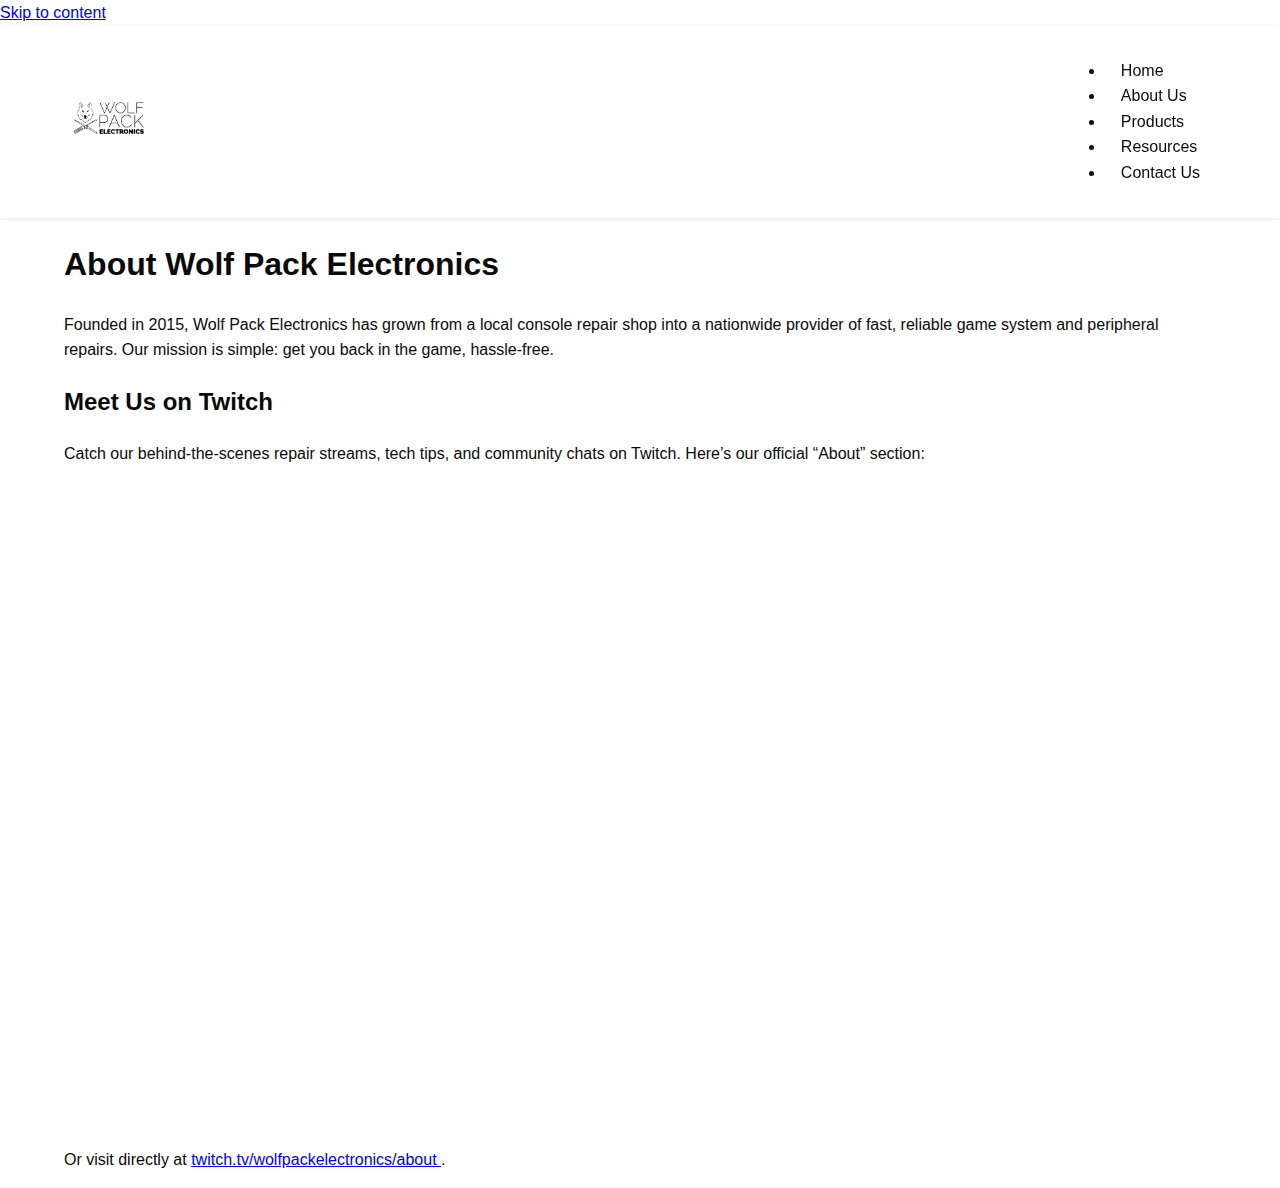
<file: about.html>
<!-- about.html -->
<!DOCTYPE html>
<html lang="en">
  <head>
    <meta charset="UTF-8" />
    <meta http-equiv="X-UA-Compatible" content="IE=edge" />
    <meta name="viewport" content="width=device-width, initial-scale=1" />
    <meta
      name="description"
      content="Learn more about Wolf Pack Electronics — who we are, what we do, and how we got started. Plus: our Twitch channel About section."
    />
    <meta name="theme-color" content="#0a0a0a" />

    <title>About Us • Wolf Pack Electronics</title>
    <link
      rel="canonical"
      href="https://www.wolfpackelectronics.com/about.html"
    />

    <!-- Favicon -->
    <link
      rel="icon"
      type="image/jpeg"
      href="assets/images/WPE_emblem_black.jpg"
    />

    <!-- FontAwesome -->
    <link
      rel="stylesheet"
      href="https://cdnjs.cloudflare.com/ajax/libs/font-awesome/6.4.0/css/all.min.css"
      integrity="sha512-pO/StT/xpZQb4lJBXvJ3CLjp9g6QjkxLOIuZNVmD+fKBg2+/rV6wQbcgk3Xb9XClKDQ/R9dZ8jluS4I/sSgb3g=="
      crossorigin="anonymous"
      referrerpolicy="no-referrer"
    />

    <!-- Main stylesheet -->
    <link rel="stylesheet" href="assets/css/style.css" />
  </head>
  <body>
    <a class="skip-link" href="#about-main">Skip to content</a>

    <header class="site-header" role="banner">
      <div class="container header-inner">
        <a href="index.html" class="logo" aria-label="Homepage">
          <picture>
            <source
              srcset="assets/images/WPE_full_white.png"
              media="(prefers-color-scheme: dark)"
            />
            <img
              src="assets/images/WPE_full_black.png"
              alt="Wolf Pack Electronics Logo"
            />
          </picture>
        </a>

        <nav class="site-nav" role="navigation" aria-label="Main menu">
          <ul>
            <li><a href="index.html">Home</a></li>
            <li><a href="about.html" aria-current="page">About Us</a></li>
            <li><a href="products.html">Products</a></li>
            <li><a href="resources.html">Resources</a></li>
            <li><a href="contact.html">Contact Us</a></li>
          </ul>
        </nav>
      </div>
    </header>

    <main id="about-main" class="about-page container">
      <section class="company-overview">
        <h1>About Wolf Pack Electronics</h1>
        <p>
          Founded in 2015, Wolf Pack Electronics has grown from a local console
          repair shop into a nationwide provider of fast, reliable game system
          and peripheral repairs. Our mission is simple: get you back in the
          game, hassle-free.
        </p>
        <!-- more company history, values, team bios… -->
      </section>

      <section class="twitch-about">
        <h2>Meet Us on Twitch</h2>
        <p>
          Catch our behind-the-scenes repair streams, tech tips, and community
          chats on Twitch. Here’s our official “About” section:
        </p>
        <div
          class="twitch-embed-wrapper"
          style="position: relative; padding-top: 56.25%"
        >
          <iframe
            src="https://www.twitch.tv/embed/wolfpackelectronics/about"
            height="100%"
            width="100%"
            frameborder="0"
            scrolling="no"
            allowfullscreen="true"
            title="Wolf Pack Electronics Twitch About"
            style="position: absolute; top: 0; left: 0"
          ></iframe>
        </div>
        <p class="twitch-link">
          Or visit directly at
          <a
            href="https://www.twitch.tv/wolfpackelectronics/about"
            target="_blank"
            rel="noopener noreferrer"
          >
            twitch.tv/wolfpackelectronics/about </a
          >.
        </p>
      </section>
    </main>
  </body>
</html>
</file>
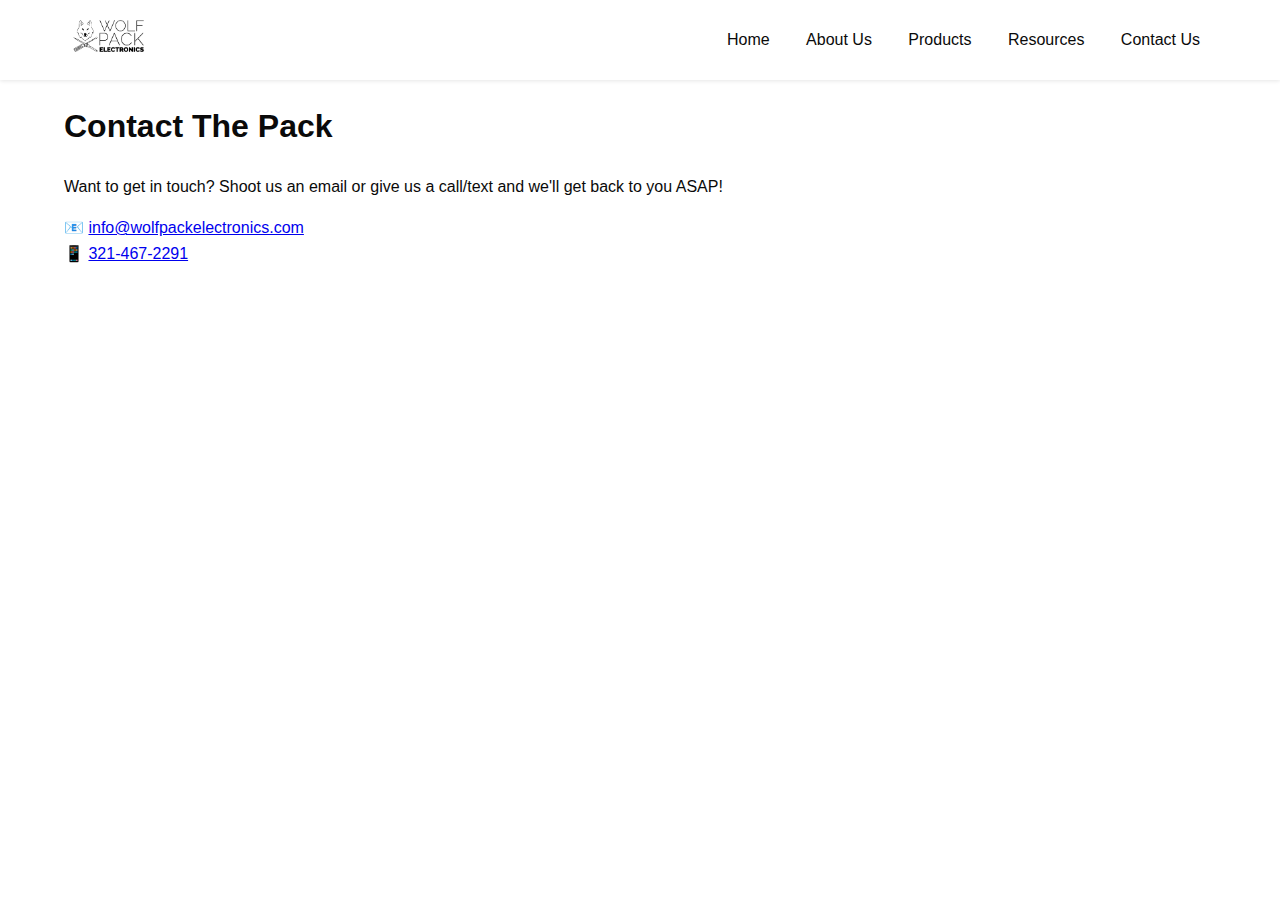
<file: contact.html>
<!DOCTYPE html>
<html lang="en">
  <head>
    <meta charset="UTF-8" />
    <meta name="viewport" content="width=device-width, initial-scale=1" />
    <title>Contact Us • Wolf Pack Electronics</title>

    <!-- FontAwesome for icons -->
    <link
      rel="stylesheet"
      href="https://cdnjs.cloudflare.com/ajax/libs/font-awesome/6.4.0/css/all.min.css"
      integrity="sha512-REPLACE_WITH_FULL_SRI_HASH_FROM_CDN"
      crossorigin="anonymous"
      referrerpolicy="no-referrer"
    />
    <link rel="stylesheet" href="assets/css/style.css" />
  </head>

  <body>
    <!-- reuse your header -->
    <header class="site-header">
      <div class="container header-inner">
        <a href="index.html" class="logo">
          <picture>
            <source
              srcset="assets/images/WPE_full_white.png"
              media="(prefers-color-scheme: dark)"
            />
            <img
              src="assets/images/WPE_full_black.png"
              alt="Wolf Pack Electronics Logo"
            />
          </picture>
        </a>
        <nav class="site-nav">
          <a href="index.html">Home</a>
          <a href="about.html">About Us</a>
          <a href="products.html">Products</a>
          <a href="resources.html">Resources</a>
          <a href="contact.html">Contact Us</a>
        </nav>
      </div>
    </header>

    <!-- CONTACT PLACEHOLDER -->
    <section class="contact-placeholder">
      <div class="container">
        <h1>Contact The Pack</h1>
        <p>
          Want to get in touch? Shoot us an email or give us a call/text and
          we'll get back to you ASAP!
        </p>
        <p>
          📧
          <a href="mailto:info@wolfpackelectronics.com"
            >info@wolfpackelectronics.com</a
          ><br />
          📱 <a href="tel:+13214672291">321‑467‑2291</a>
        </p>
      </div>
    </section>
  </body>
</html>
</file>
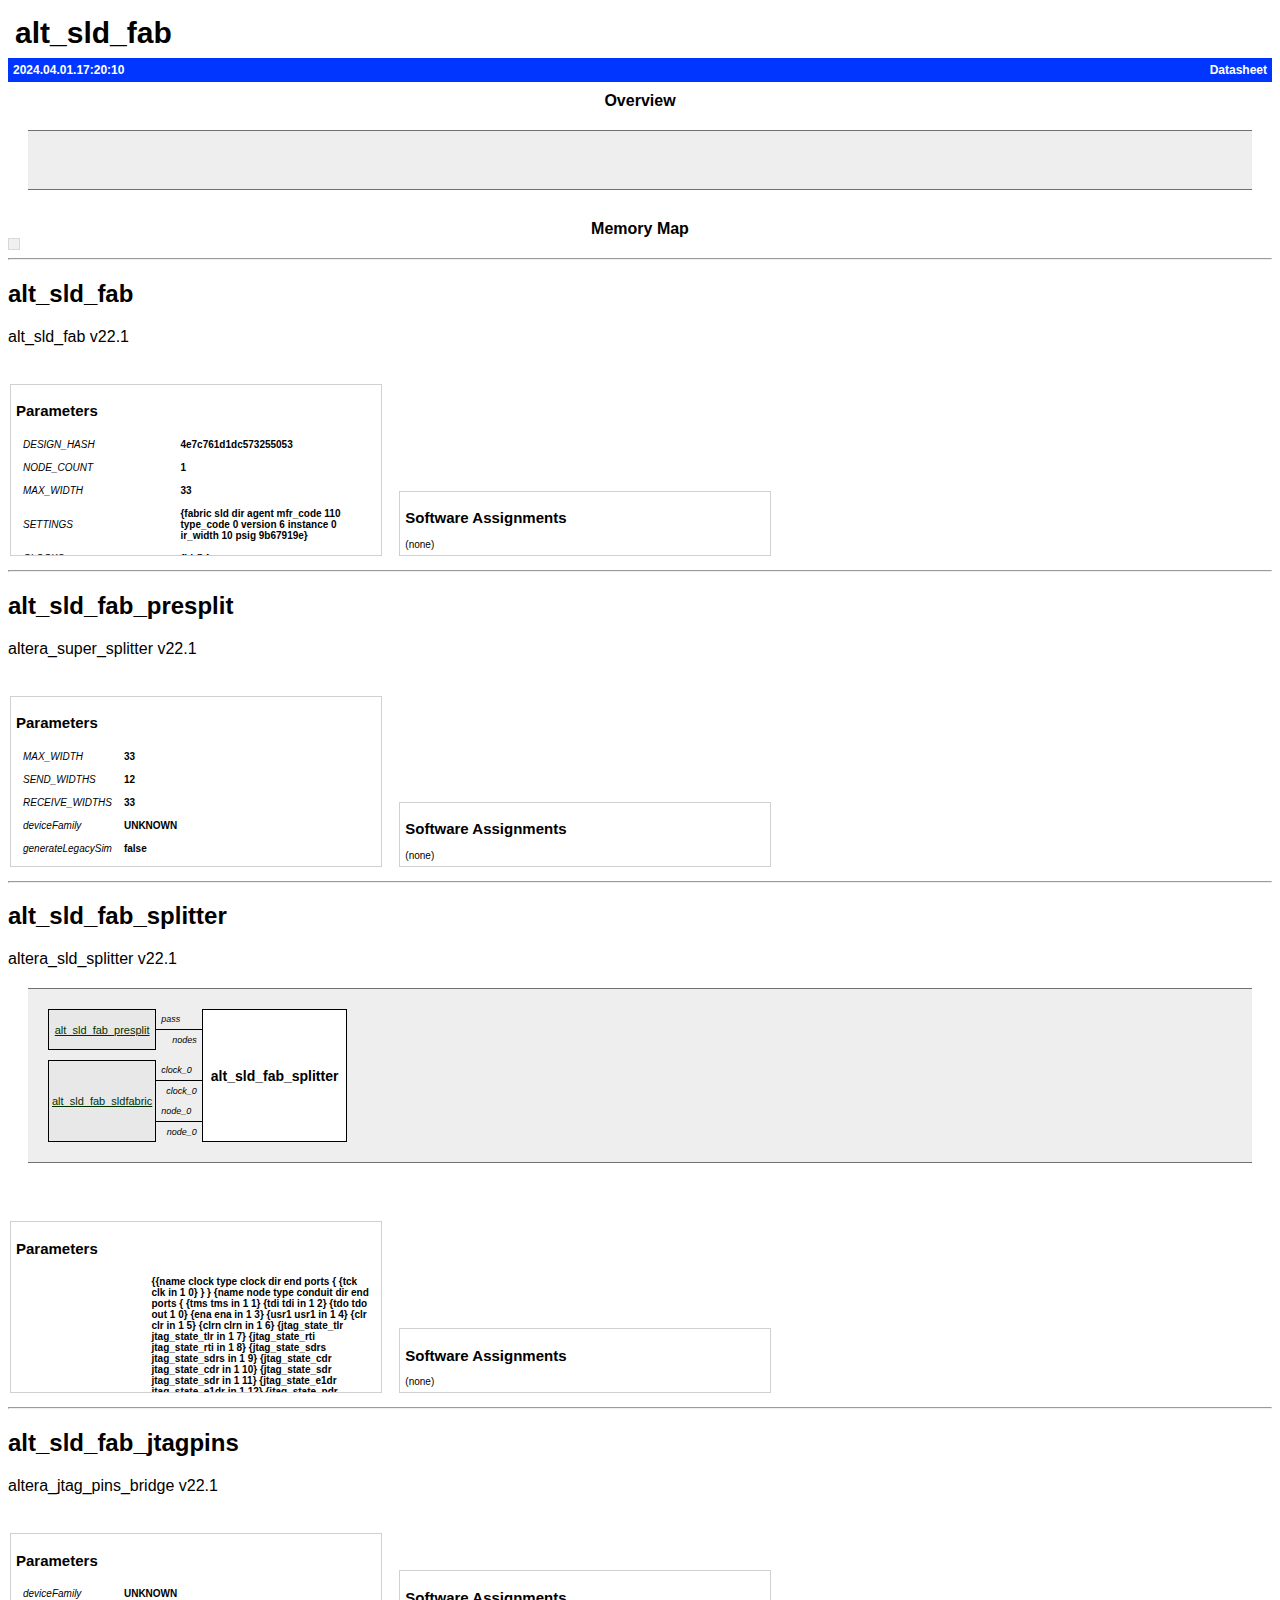
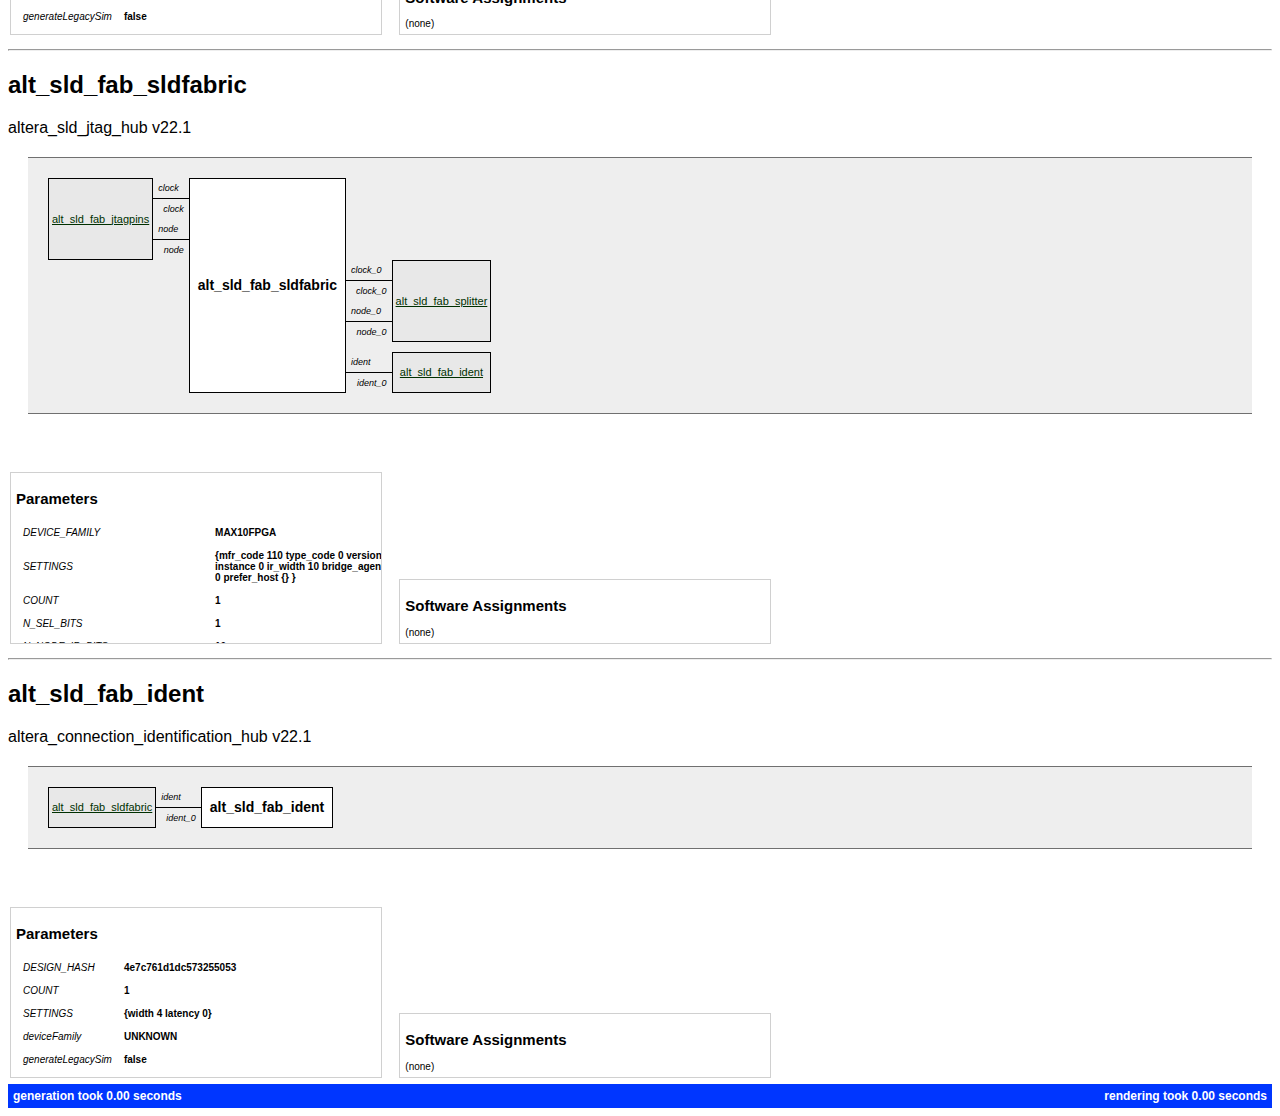
<file: Example Projects/serdes_clks/serdes_clks/serdesclks/tog_pin/db/ip/slda636e6f2/alt_sld_fab__report.html>
<!DOCTYPE HTML PUBLIC "-//W3C//DTD HTML 4.0 Transitional//EN">

<html xmlns="http://www.w3.org/1999/xhtml">
 <head>
  <title>datasheet for alt_sld_fab</title>
  <style type="text/css">
body { font-family:arial ;}
a { text-decoration:underline ; color:#003000 ;}
a:hover { text-decoration:underline ; color:0030f0 ;}
td { padding : 5px ;}
table.topTitle { width:100% ;}
table.topTitle td.l { text-align:left ; font-weight: bold ; font-size:30px ;}
table.topTitle td.r { text-align:right ; font-weight: bold ; font-size:16px ;}
table.blueBar { width : 100% ; border-spacing : 0px ;}
table.blueBar td { background:#0036ff ; font-size:12px ; color : white ; text-align : left ; font-weight : bold ;}
table.blueBar td.l { text-align : left ;}
table.blueBar td.r { text-align : right ;}
table.items { width:100% ; border-collapse:collapse ;}
table.items td.label { font-weight:bold ; font-size:16px ; vertical-align:top ;}
table.items td.mono { font-family:courier ; font-size:12px ; white-space:pre ;}
div.label { font-weight:bold ; font-size:16px ; vertical-align:top ; text-align:center ;}
table.grid { border-collapse:collapse ;}
table.grid td { border:1px solid #bbb ; font-size:12px ;}
body { font-family:arial ;}
table.x { font-family:courier ; border-collapse:collapse ; padding:2px ;}
table.x td { border:1px solid #bbb ;}
td.tableTitle { font-weight:bold ; text-align:center ;}
table.grid { border-collapse:collapse ;}
table.grid td { border:1px solid #bbb ;}
table.grid td.tableTitle { font-weight:bold ; text-align:center ;}
table.mmap { border-collapse:collapse ; text-size:11px ; border:1px solid #d8d8d8 ;}
table.mmap td { border-color:#d8d8d8 ; border-width:1px ; border-style:solid ;}
table.mmap td.empty { border-style:none ; background-color:#f0f0f0 ;}
table.mmap td.slavemodule { text-align:left ; font-size:11px ; border-style:solid solid none solid ;}
table.mmap td.slavem { text-align:right ; font-size:9px ; font-style:italic ; border-style:none solid none solid ;}
table.mmap td.slaveb { text-align:right ; font-size:9px ; font-style:italic ; border-style:none solid solid solid ;}
table.mmap td.mastermodule { text-align:center ; font-size:11px ; border-style:solid solid none solid ;}
table.mmap td.masterlr { text-align:center ; font-size:9px ; font-style:italic ; border-style:none solid solid solid ;}
table.mmap td.masterl { text-align:center ; font-size:9px ; font-style:italic ; border-style:none none solid solid ;}
table.mmap td.masterm { text-align:center ; font-size:9px ; font-style:italic ; border-style:none none solid none ;}
table.mmap td.masterr { text-align:center ; font-size:9px ; font-style:italic ; border-style:none solid solid none ;}
table.mmap td.addr { font-family:courier ; font-size:9px ; text-align:right ;}
table.connectionboxes { border-collapse:separate ; border-spacing:0px ; font-family:arial ;}
table.connectionboxes td.from { border-bottom:1px solid black ; font-size:9px ; font-style:italic ; vertical-align:bottom ; text-align:left ;}
table.connectionboxes td.to { font-size:9px ; font-style:italic ; vertical-align:top ; text-align:right ;}
table.connectionboxes td.lefthandwire { border-bottom:1px solid black ; font-size:9px ; font-style:italic ; vertical-align:bottom ; text-align:right ;}
table.connectionboxes td.righthandwire { border-bottom:1px solid black ; font-size:9px ; font-style:italic ; vertical-align:bottom ; text-align:left ;}
table.connectionboxes td.righthandlabel { font-size:11px ; vertical-align:bottom ; text-align:left ;}
table.connectionboxes td.neighbor { padding:3px ; border:1px solid black ; font-size: 11px ; background:#e8e8e8 ; vertical-align:center ; text-align:center ;}
table.connectionboxes td.main { padding:8px ; border:1px solid black ; font-size: 14px ; font-weight:bold ; background:#ffffff ; vertical-align:center ; text-align:center ;}
.parametersbox { border:1px solid #d0d0d0 ; display:inline-block ; max-height:160px ; overflow:auto ; width:360px ; font-size:10px ;}
.flowbox { display:inline-block ;}
.parametersbox table { font-size:10px ;}
td.parametername { font-style:italic ;}
td.parametervalue { font-weight:bold ;}
div.greydiv { vertical-align:top ; text-align:center ; background:#eeeeee ; border-top:1px solid #707070 ; border-bottom:1px solid #707070 ; padding:20px ; margin:20px ; width:auto ;}</style>
 </head>
 <body>
  <table class="topTitle">
   <tr>
    <td class="l">alt_sld_fab</td>
    <td class="r">
     <br/>
     <br/>
    </td>
   </tr>
  </table>
  <table class="blueBar">
   <tr>
    <td class="l">2024.04.01.17:20:10</td>
    <td class="r">Datasheet</td>
   </tr>
  </table>
  <div style="width:100% ;  height:10px"> </div>
  <div class="label">Overview</div>
  <div class="greydiv">
   <div style="display:inline-block ; text-align:left">
    <table class="connectionboxes">
     <tr style="height:6px">
      <td></td>
     </tr>
    </table>
   </div><span style="display:inline-block ; width:28px"> </span>
   <div style="display:inline-block ; text-align:left"><span>
     <br/></span>
   </div>
  </div>
  <div style="width:100% ;  height:10px"> </div>
  <div class="label">Memory Map</div>
  <table class="mmap">
   <tr>
    <td class="empty" rowspan="2"></td>
   </tr>
  </table>
  <a name="module_alt_sld_fab"> </a>
  <div>
   <hr/>
   <h2>alt_sld_fab</h2>alt_sld_fab v22.1
   <br/>
   <br/>
   <br/>
   <table class="flowbox">
    <tr>
     <td class="parametersbox">
      <h2>Parameters</h2>
      <table>
       <tr>
        <td class="parametername">DESIGN_HASH</td>
        <td class="parametervalue">4e7c761d1dc573255053</td>
       </tr>
       <tr>
        <td class="parametername">NODE_COUNT</td>
        <td class="parametervalue">1</td>
       </tr>
       <tr>
        <td class="parametername">MAX_WIDTH</td>
        <td class="parametervalue">33</td>
       </tr>
       <tr>
        <td class="parametername">SETTINGS</td>
        <td class="parametervalue">{fabric sld dir agent mfr_code 110 type_code 0 version 6 instance 0 ir_width 10 psig 9b67919e} </td>
       </tr>
       <tr>
        <td class="parametername">CLOCKS</td>
        <td class="parametervalue">{id {} } </td>
       </tr>
       <tr>
        <td class="parametername">AGENTS</td>
        <td class="parametervalue"></td>
       </tr>
       <tr>
        <td class="parametername">EP_INFOS</td>
        <td class="parametervalue">{hpath {sld_signaltap:auto_signaltap_0} } </td>
       </tr>
       <tr>
        <td class="parametername">MIRROR</td>
        <td class="parametervalue">0</td>
       </tr>
       <tr>
        <td class="parametername">TOP_HUB</td>
        <td class="parametervalue">1</td>
       </tr>
       <tr>
        <td class="parametername">COMPOSED_SETTINGS</td>
        <td class="parametervalue">{fabric sld dir agent mfr_code 110 type_code 0 version 6 instance 0 ir_width 10 bridge_agent 0 prefer_host {} } </td>
       </tr>
       <tr>
        <td class="parametername">DEVICE_FAMILY</td>
        <td class="parametervalue">MAX10FPGA</td>
       </tr>
       <tr>
        <td class="parametername">AUTO_DEVICE</td>
        <td class="parametervalue">Unknown</td>
       </tr>
       <tr>
        <td class="parametername">AUTO_DEVICE_SPEEDGRADE</td>
        <td class="parametervalue">Unknown</td>
       </tr>
       <tr>
        <td class="parametername">deviceFamily</td>
        <td class="parametervalue">UNKNOWN</td>
       </tr>
       <tr>
        <td class="parametername">generateLegacySim</td>
        <td class="parametervalue">false</td>
       </tr>
      </table>
     </td>
    </tr>
   </table>&#160;&#160;
   <table class="flowbox">
    <tr>
     <td class="parametersbox">
      <h2>Software Assignments</h2>(none)</td>
    </tr>
   </table>
  </div>
  <a name="module_alt_sld_fab_presplit"> </a>
  <div>
   <hr/>
   <h2>alt_sld_fab_presplit</h2>altera_super_splitter v22.1
   <br/>
   <br/>
   <br/>
   <table class="flowbox">
    <tr>
     <td class="parametersbox">
      <h2>Parameters</h2>
      <table>
       <tr>
        <td class="parametername">MAX_WIDTH</td>
        <td class="parametervalue">33</td>
       </tr>
       <tr>
        <td class="parametername">SEND_WIDTHS</td>
        <td class="parametervalue">12</td>
       </tr>
       <tr>
        <td class="parametername">RECEIVE_WIDTHS</td>
        <td class="parametervalue">33</td>
       </tr>
       <tr>
        <td class="parametername">deviceFamily</td>
        <td class="parametervalue">UNKNOWN</td>
       </tr>
       <tr>
        <td class="parametername">generateLegacySim</td>
        <td class="parametervalue">false</td>
       </tr>
      </table>
     </td>
    </tr>
   </table>&#160;&#160;
   <table class="flowbox">
    <tr>
     <td class="parametersbox">
      <h2>Software Assignments</h2>(none)</td>
    </tr>
   </table>
  </div>
  <a name="module_alt_sld_fab_splitter"> </a>
  <div>
   <hr/>
   <h2>alt_sld_fab_splitter</h2>altera_sld_splitter v22.1
   <br/>
   <div class="greydiv">
    <table class="connectionboxes">
     <tr>
      <td class="neighbor" rowspan="2">
       <a href="#module_alt_sld_fab_presplit">alt_sld_fab_presplit</a>
      </td>
      <td class="from">pass&#160;&#160;</td>
      <td class="main" rowspan="7">alt_sld_fab_splitter</td>
     </tr>
     <tr>
      <td class="to">&#160;&#160;nodes</td>
     </tr>
     <tr style="height:6px">
      <td></td>
     </tr>
     <tr>
      <td class="neighbor" rowspan="4">
       <a href="#module_alt_sld_fab_sldfabric">alt_sld_fab_sldfabric</a>
      </td>
      <td class="from">clock_0&#160;&#160;</td>
     </tr>
     <tr>
      <td class="to">&#160;&#160;clock_0</td>
     </tr>
     <tr>
      <td class="from">node_0&#160;&#160;</td>
     </tr>
     <tr>
      <td class="to">&#160;&#160;node_0</td>
     </tr>
    </table>
   </div>
   <br/>
   <br/>
   <table class="flowbox">
    <tr>
     <td class="parametersbox">
      <h2>Parameters</h2>
      <table>
       <tr>
        <td class="parametername">FRAGMENTS</td>
        <td class="parametervalue">{{name clock type clock dir end ports { {tck clk in 1 0} } } {name node type conduit dir end ports { {tms tms in 1 1} {tdi tdi in 1 2} {tdo tdo out 1 0} {ena ena in 1 3} {usr1 usr1 in 1 4} {clr clr in 1 5} {clrn clrn in 1 6} {jtag_state_tlr jtag_state_tlr in 1 7} {jtag_state_rti jtag_state_rti in 1 8} {jtag_state_sdrs jtag_state_sdrs in 1 9} {jtag_state_cdr jtag_state_cdr in 1 10} {jtag_state_sdr jtag_state_sdr in 1 11} {jtag_state_e1dr jtag_state_e1dr in 1 12} {jtag_state_pdr jtag_state_pdr in 1 13} {jtag_state_e2dr jtag_state_e2dr in 1 14} {jtag_state_udr jtag_state_udr in 1 15} {jtag_state_sirs jtag_state_sirs in 1 16} {jtag_state_cir jtag_state_cir in 1 17} {jtag_state_sir jtag_state_sir in 1 18} {jtag_state_e1ir jtag_state_e1ir in 1 19} {jtag_state_pir jtag_state_pir in 1 20} {jtag_state_e2ir jtag_state_e2ir in 1 21} {jtag_state_uir jtag_state_uir in 1 22} {ir_in ir_in in 10 23} {irq irq out 1 1} {ir_out ir_out out 10 2} } clock clock assign {debug.controlledBy {link_0} } moduleassign {debug.virtualInterface.link_0 {debug.endpointLink {fabric sld index 1} } } } } </td>
       </tr>
       <tr>
        <td class="parametername">EXAMPLE</td>
        <td class="parametervalue"></td>
       </tr>
       <tr>
        <td class="parametername">ADD_INTERFACE_ASGN</td>
        <td class="parametervalue">0</td>
       </tr>
       <tr>
        <td class="parametername">deviceFamily</td>
        <td class="parametervalue">UNKNOWN</td>
       </tr>
       <tr>
        <td class="parametername">generateLegacySim</td>
        <td class="parametervalue">false</td>
       </tr>
      </table>
     </td>
    </tr>
   </table>&#160;&#160;
   <table class="flowbox">
    <tr>
     <td class="parametersbox">
      <h2>Software Assignments</h2>(none)</td>
    </tr>
   </table>
  </div>
  <a name="module_alt_sld_fab_jtagpins"> </a>
  <div>
   <hr/>
   <h2>alt_sld_fab_jtagpins</h2>altera_jtag_pins_bridge v22.1
   <br/>
   <br/>
   <br/>
   <table class="flowbox">
    <tr>
     <td class="parametersbox">
      <h2>Parameters</h2>
      <table>
       <tr>
        <td class="parametername">deviceFamily</td>
        <td class="parametervalue">UNKNOWN</td>
       </tr>
       <tr>
        <td class="parametername">generateLegacySim</td>
        <td class="parametervalue">false</td>
       </tr>
      </table>
     </td>
    </tr>
   </table>&#160;&#160;
   <table class="flowbox">
    <tr>
     <td class="parametersbox">
      <h2>Software Assignments</h2>(none)</td>
    </tr>
   </table>
  </div>
  <a name="module_alt_sld_fab_sldfabric"> </a>
  <div>
   <hr/>
   <h2>alt_sld_fab_sldfabric</h2>altera_sld_jtag_hub v22.1
   <br/>
   <div class="greydiv">
    <table class="connectionboxes">
     <tr>
      <td class="neighbor" rowspan="4">
       <a href="#module_alt_sld_fab_jtagpins">alt_sld_fab_jtagpins</a>
      </td>
      <td class="from">clock&#160;&#160;</td>
      <td class="main" rowspan="11">alt_sld_fab_sldfabric</td>
     </tr>
     <tr>
      <td class="to">&#160;&#160;clock</td>
     </tr>
     <tr>
      <td class="from">node&#160;&#160;</td>
     </tr>
     <tr>
      <td class="to">&#160;&#160;node</td>
     </tr>
     <tr>
      <td></td>
      <td></td>
      <td class="from">clock_0&#160;&#160;</td>
      <td class="neighbor" rowspan="4">
       <a href="#module_alt_sld_fab_splitter">alt_sld_fab_splitter</a>
      </td>
     </tr>
     <tr>
      <td></td>
      <td></td>
      <td class="to">&#160;&#160;clock_0</td>
     </tr>
     <tr>
      <td></td>
      <td></td>
      <td class="from">node_0&#160;&#160;</td>
     </tr>
     <tr>
      <td></td>
      <td></td>
      <td class="to">&#160;&#160;node_0</td>
     </tr>
     <tr style="height:6px">
      <td></td>
     </tr>
     <tr>
      <td></td>
      <td></td>
      <td class="from">ident&#160;&#160;</td>
      <td class="neighbor" rowspan="2">
       <a href="#module_alt_sld_fab_ident">alt_sld_fab_ident</a>
      </td>
     </tr>
     <tr>
      <td></td>
      <td></td>
      <td class="to">&#160;&#160;ident_0</td>
     </tr>
    </table>
   </div>
   <br/>
   <br/>
   <table class="flowbox">
    <tr>
     <td class="parametersbox">
      <h2>Parameters</h2>
      <table>
       <tr>
        <td class="parametername">DEVICE_FAMILY</td>
        <td class="parametervalue">MAX10FPGA</td>
       </tr>
       <tr>
        <td class="parametername">SETTINGS</td>
        <td class="parametervalue">{mfr_code 110 type_code 0 version 6 instance 0 ir_width 10 bridge_agent 0 prefer_host {} } </td>
       </tr>
       <tr>
        <td class="parametername">COUNT</td>
        <td class="parametervalue">1</td>
       </tr>
       <tr>
        <td class="parametername">N_SEL_BITS</td>
        <td class="parametervalue">1</td>
       </tr>
       <tr>
        <td class="parametername">N_NODE_IR_BITS</td>
        <td class="parametervalue">10</td>
       </tr>
       <tr>
        <td class="parametername">NODE_INFO</td>
        <td class="parametervalue">00110000000000000110111000000000</td>
       </tr>
       <tr>
        <td class="parametername">COMPILATION_MODE</td>
        <td class="parametervalue">0</td>
       </tr>
       <tr>
        <td class="parametername">BROADCAST_FEATURE</td>
        <td class="parametervalue">0</td>
       </tr>
       <tr>
        <td class="parametername">FORCE_IR_CAPTURE_FEATURE</td>
        <td class="parametervalue">1</td>
       </tr>
       <tr>
        <td class="parametername">FORCE_PRE_1_4_FEATURE</td>
        <td class="parametervalue">0</td>
       </tr>
       <tr>
        <td class="parametername">NEGEDGE_TDO_LATCH</td>
        <td class="parametervalue">1</td>
       </tr>
       <tr>
        <td class="parametername">ENABLE_SOFT_CORE_CONTROLLER</td>
        <td class="parametervalue">0</td>
       </tr>
       <tr>
        <td class="parametername">TOP_HUB</td>
        <td class="parametervalue">1</td>
       </tr>
       <tr>
        <td class="parametername">CONN_INDEX</td>
        <td class="parametervalue">0</td>
       </tr>
       <tr>
        <td class="parametername">deviceFamily</td>
        <td class="parametervalue">UNKNOWN</td>
       </tr>
       <tr>
        <td class="parametername">generateLegacySim</td>
        <td class="parametervalue">false</td>
       </tr>
      </table>
     </td>
    </tr>
   </table>&#160;&#160;
   <table class="flowbox">
    <tr>
     <td class="parametersbox">
      <h2>Software Assignments</h2>(none)</td>
    </tr>
   </table>
  </div>
  <a name="module_alt_sld_fab_ident"> </a>
  <div>
   <hr/>
   <h2>alt_sld_fab_ident</h2>altera_connection_identification_hub v22.1
   <br/>
   <div class="greydiv">
    <table class="connectionboxes">
     <tr>
      <td class="neighbor" rowspan="2">
       <a href="#module_alt_sld_fab_sldfabric">alt_sld_fab_sldfabric</a>
      </td>
      <td class="from">ident&#160;&#160;</td>
      <td class="main" rowspan="2">alt_sld_fab_ident</td>
     </tr>
     <tr>
      <td class="to">&#160;&#160;ident_0</td>
     </tr>
    </table>
   </div>
   <br/>
   <br/>
   <table class="flowbox">
    <tr>
     <td class="parametersbox">
      <h2>Parameters</h2>
      <table>
       <tr>
        <td class="parametername">DESIGN_HASH</td>
        <td class="parametervalue">4e7c761d1dc573255053</td>
       </tr>
       <tr>
        <td class="parametername">COUNT</td>
        <td class="parametervalue">1</td>
       </tr>
       <tr>
        <td class="parametername">SETTINGS</td>
        <td class="parametervalue">{width 4 latency 0} </td>
       </tr>
       <tr>
        <td class="parametername">deviceFamily</td>
        <td class="parametervalue">UNKNOWN</td>
       </tr>
       <tr>
        <td class="parametername">generateLegacySim</td>
        <td class="parametervalue">false</td>
       </tr>
      </table>
     </td>
    </tr>
   </table>&#160;&#160;
   <table class="flowbox">
    <tr>
     <td class="parametersbox">
      <h2>Software Assignments</h2>(none)</td>
    </tr>
   </table>
  </div>
  <table class="blueBar">
   <tr>
    <td class="l">generation took 0.00 seconds</td>
    <td class="r">rendering took 0.00 seconds</td>
   </tr>
  </table>
 </body>
</html>
</file>
<file: assets/css/style.css>
/*--------------------------------
  Variables & Base
--------------------------------*/
:root {
  --black: #0a0a0a;
  --white: #ffffff;
  --gray: #666666;
  --blue: #377dff;
  --gradient-start: #1f2a63;
  --gradient-end: #0d153a;
}

*,
*::before,
*::after {
  box-sizing: border-box;
}

body {
  margin: 0;
  font-family: -apple-system, BlinkMacSystemFont, "Segoe UI", Roboto,
    "Helvetica Neue", Arial, sans-serif;
  color: var(--black);
  background: var(--white);
  line-height: 1.6;
}

/* Utility container */
.container {
  width: 90%;
  max-width: 1200px;
  margin: 0 auto;
}

/*--------------------------------
  HEADER / NAV
--------------------------------*/
.site-header {
  position: sticky;
  top: 0;
  background: var(--white);
  z-index: 100;
  box-shadow: 0 1px 4px rgba(0, 0, 0, 0.1);
}

.header-inner {
  display: flex;
  align-items: center;
  justify-content: space-between;
  padding: 1rem 0;
}

/* Logo */
.logo img {
  height: 40px;
}

/* Main nav links */
.site-nav a {
  margin: 0 1rem;
  text-decoration: none;
  color: var(--black);
  font-weight: 500;
  transition: color 0.2s;
}
.site-nav a:hover {
  color: var(--blue);
}

/* Social icons + CTAs */
.header-cta {
  display: flex;
  align-items: center;
}
.social-links a {
  color: var(--gray);
  margin-right: 0.75rem;
  font-size: 0.9rem;
  transition: color 0.2s;
}
.social-links a:hover {
  color: var(--black);
}

.btn {
  display: inline-block;
  text-decoration: none;
  font-weight: 500;
  border-radius: 0.375rem;
  padding: 0.6rem 1.2rem;
  margin-left: 0.75rem;
  transition: all 0.2s;
}

/* Outline button */
.btn-outline {
  border: 2px solid var(--black);
  color: var(--black);
}
.btn-outline:hover {
  background: var(--black);
  color: var(--white);
}

/* Primary button */
.btn-primary {
  background: linear-gradient(90deg, #377dff 0%, #ff5a87 100%);
  color: var(--white);
  border: none;
}
.btn-primary:hover {
  opacity: 0.9;
}

/* Dark‑mode logo swap + header background */
@media (prefers-color-scheme: dark) {
  body {
    background: var(--black);
    color: var(--white);
  }
  .site-header {
    background: var(--black);
    box-shadow: 0 1px 4px rgba(255, 255, 255, 0.1);
  }
  .site-nav a,
  .btn-outline {
    color: var(--white);
    border-color: var(--white);
  }
  .btn-outline:hover {
    background: var(--white);
    color: var(--black);
  }
}

/*--------------------------------
  HERO
--------------------------------*/
.hero {
  background: linear-gradient(
    135deg,
    var(--gradient-start) 0%,
    var(--gradient-end) 100%
  );
  color: var(--white);
  padding: 4rem 0;
}

.hero-inner {
  display: grid;
  grid-template-columns: 1fr 1fr;
  align-items: center;
  gap: 2rem;
}

.hero-content h1 {
  font-size: 2.75rem;
  margin-bottom: 1rem;
  line-height: 1.2;
}
.hero-content p {
  font-size: 1.125rem;
  max-width: 500px;
  margin-bottom: 2rem;
}
.hero-btns .btn {
  margin-right: 1rem;
}

/* Hero illustration */
.hero-image img {
  width: 100%;
  height: auto;
  display: block;
}

/* Responsive breakpoints */
@media (max-width: 900px) {
  .hero-inner {
    grid-template-columns: 1fr;
    text-align: center;
  }
  .hero-btns .btn {
    width: 100%;
    margin: 0.5rem 0;
  }
  .site-nav {
    display: none; /* you can add a hamburger for mobile if desired */
  }
}
</file>
